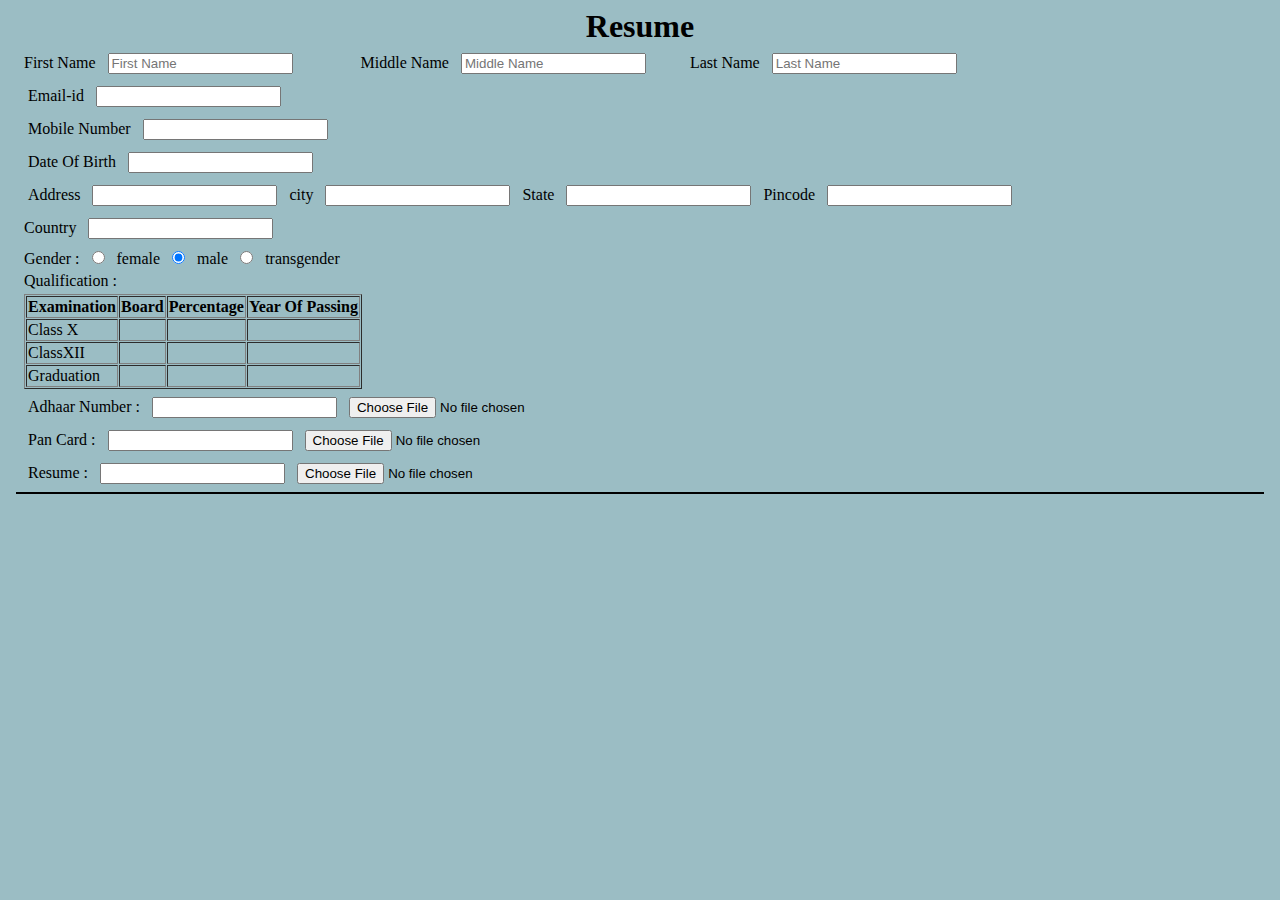
<file: java.html>
<!DOCTYPE html>
<html >
<head>
    <link rel="stylesheet" href="style.css">
    
    <title>Document</title>
</head>
<body>
    <h1 align="center">Resume</h1>
    <div class="container">
        <form>
            <div class="mb-3">
              <label for="First Name" class="form-label">First Name</label>
              <input type="text" class="form-control" id="fname" placeholder="First Name" required>
              <label for="Middle Name" class="form-label">Middle Name</label>
              <input type="text" class="form-control" id="mname" placeholder="Middle Name" required>
              &nbsp; &nbsp; &nbsp; &nbsp; 
              <label for="Last Name" class="form-label">Last Name</label>
              <input type="text" class="form-control" id="lname" placeholder="Last Name" required>
            </div>
            <div class="container"> 
            <form>
                <div class="mb-3">
                  <label for="exampleInputEmail1" class="form-label">Email-id</label>
                  <input type="email" class="form-control" id="exampleInputEmail1" aria-describedby="emailHelp"></div>
                  <div class="container" id="mname"> 
                  <label for="Mobile Number" class="form-label">Mobile Number</label>
                  <input type="Number" class="form-control" id="mname" aria-describedby="emailHelp"></div>
                   <div class="container" id="bname" >
                 <label for="Age" class="form-label">Date Of Birth</label>
                 <input type="text" class="form-control" ></div>
              <div class="container" id="aname" >
                <label for="Address" class="form-label">Address</label>
             <input type="text" class="form-control" >
              <label for="city" class="form-label">city</label>
             <input type="text" class="form-control" >
             <label for="state" class="form-label">State</label>
             <input type="text" class="form-control" >
             <label for="pincode" class="form-label">Pincode</label>
             <input type="Number" class="form-control"></div></div>
             <div class="container" id="cname" >
                <label for="Country" class="form-label">Country</label>
                <input type="text" class="form-control" ></div>
             <div class="container" id="gname" >
                <label for="Gender" class="form-label">Gender :</label>
               
                    <input class="form-check-input" type="radio" name="flexRadioDefault" id="flexRadioDefault1">
                    <label class="form-check-label" for="flexRadioDefault1">
                      female  </label>
                     <input class="form-check-input" type="radio" name="flexRadioDefault" id="flexRadioDefault2" checked>
                    <label class="form-check-label" for="flexRadioDefault2">
                      male
                    </label>
                    <input class="form-check-input" type="radio" name="flexRadioDefault" id="flexRadioDefault1">
                    <label class="form-check-label" for="flexRadioDefault1">
                      transgender </label>
                  </div>
                  <div class="container" id="mname">
                <label for="Mobile Number" class="form-label">   Qualification :</label>
                    <br>
                   
                    <table border="1px" cellspacing="1px"cellspacing="6px">
                        <tr>
                            <th>Examination</th>
                            <th>Board</th>
                            <th>Percentage</th> 
                            <th>Year Of Passing</th>
                        </tr>
                        <tr>
                                   <td>Class X</td>
                                    <td></td>
                                    <td></td>
                                    <td></td>
                                    </td>

                        </tr>
                        <tr>
                            <td>ClassXII</td> 
                               <td></td>
                               <td></td>
                               <td></td>
                               </td>
                              </tr>
                   <tr>
                    <td>Graduation</td>
                       <td></td>
                       <td></td>
                       <td></td>
                       </td>

                    </table>
                    <div class="container" id="bname" >
                        <label for="Adhaar Number" class="form-label">Adhaar Number : </label>
                        <input type="text" class="form-control" >
                     <input class="form-control form-control-sm" id="formFileSm" type="file">
                          </div>
                          <div class="container" id="bname" >
                            <label for="Adhaar Number" class="form-label">Pan Card : </label>
                            <input type="text" class="form-control" >
                            <input class="form-control form-control-sm" id="formFileSm" type="file">
                                 </div>
                                 <div class="container" id="bname" >
                                    <label for="Resume0.1.." class="form-label">Resume : </label>
                                    <input type="text" class="form-control" >
                                    <input class="form-control form-control-sm" id="formFileSm" type="file"></div>
                                  </form>
                                </div><hr color="black" >
                                <div class="container" id="resume">
                                  <h1> Resume</h1>
                                  <p>Azra Naz S <br>
                                  azranaz345@gmail.com<br>
                                92579136574 <br>
                              21/12/2002<br>
                            </p>
                                </div>
                               


                  
              

             



               
          

    
</body>
</html>
</file>
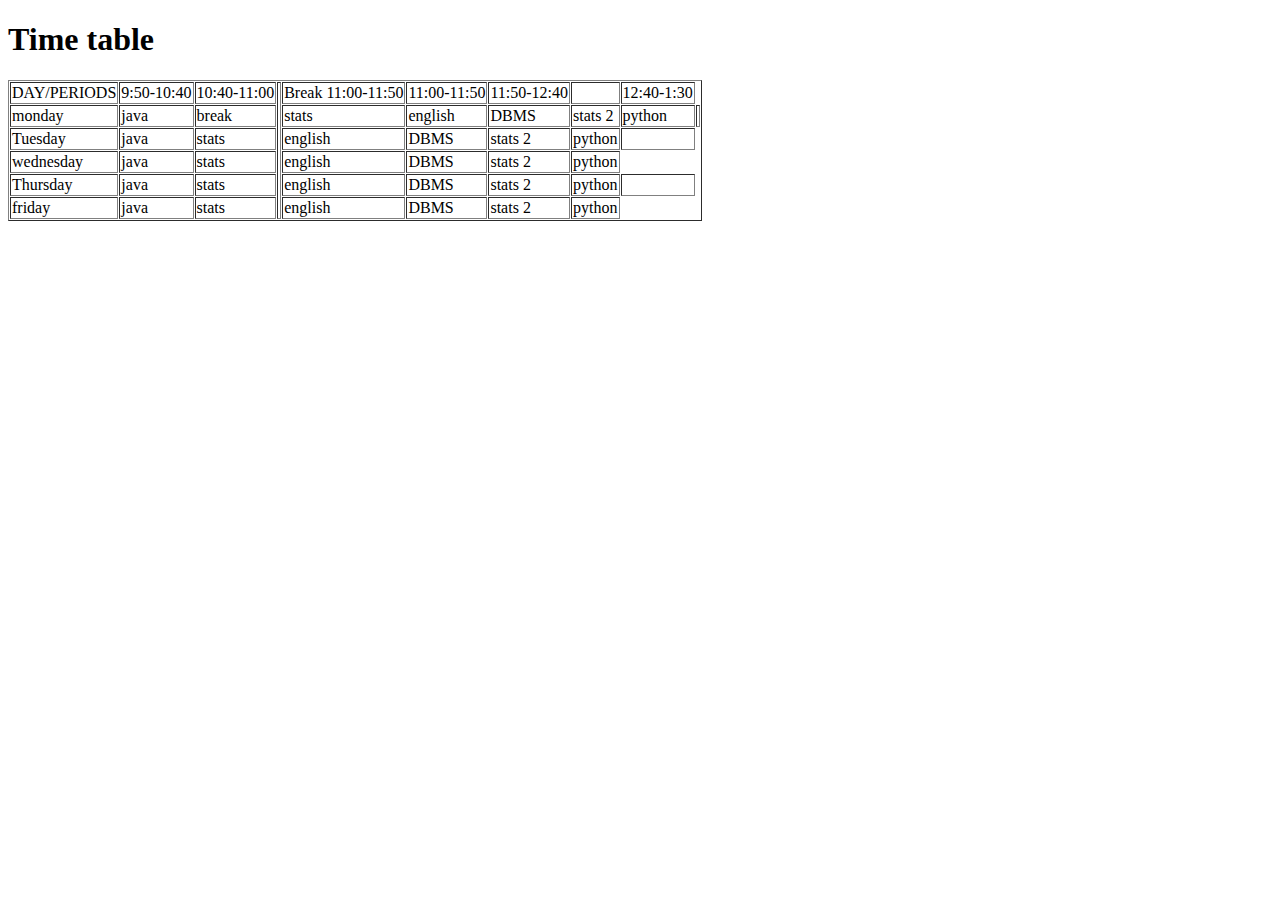
<file: timetable.html>
<!DOCTYPE html>
<html>
<head>
<title>time table
</title>
<body>
<h1>Time table</h1>
<table border="1px" cellspacing="1px"cellsoacing=""6px">
<tr>

<td>DAY/PERIODS</td>
<td>9:50-10:40</td>

<td>10:40-11:00</td>
 <th rowspan="6"><td>Break 11:00-11:50</td></th>
<td>11:00-11:50</td>
<td>11:50-12:40<td>
<td>12:40-1:30</td>

</tr>
   <tr>
<td>monday</td>
<td>java</td>
<td>break</td>
<td>stats</td>
<td>english</td>
<td>DBMS</td>
<td>stats 2</td>
<td>python</td>
<td>
</tr>  
    
 <tr>
<td>Tuesday</td>
<td>java</tb>

<td>stats</tb>
<td>english</td>
<td>DBMS</td>
<td>stats 2</td>
<td>python</td>
<td>
</tr>  

   
 <tr>
<td>wednesday</td>
<td>java</tb>

<td>stats</tb>
<td>english</td>
<td>DBMS</td>
<td>stats 2</td>
<td>python</td>
 </tr>  
 <tr>
<td>Thursday</td>
<td>java</tb>
<td>stats</tb>
<td>english</td>
<td>DBMS</td>
<td>stats 2</td>
<td>python</td>
<td>
</tr>  


</tr>

<tr>
<td>friday</td>
<td>java</td>

<td>stats</td>
<td>english</td>
<td>DBMS</td>
<td>stats 2</td>
<td>python</td>

</tr>  



  

</body>
</file>
<file: style.css>
body{
    background-color:rgb(155, 189, 196);
}
*{
    margin: 4px;

}
#fname{
    margin-right:60px;
}
 .mb-3{
   
    margin: top 25px;
 }  

 #mname{
    margin: top 25px;

 }
#resume{
    display:none ;
 }
</file>
